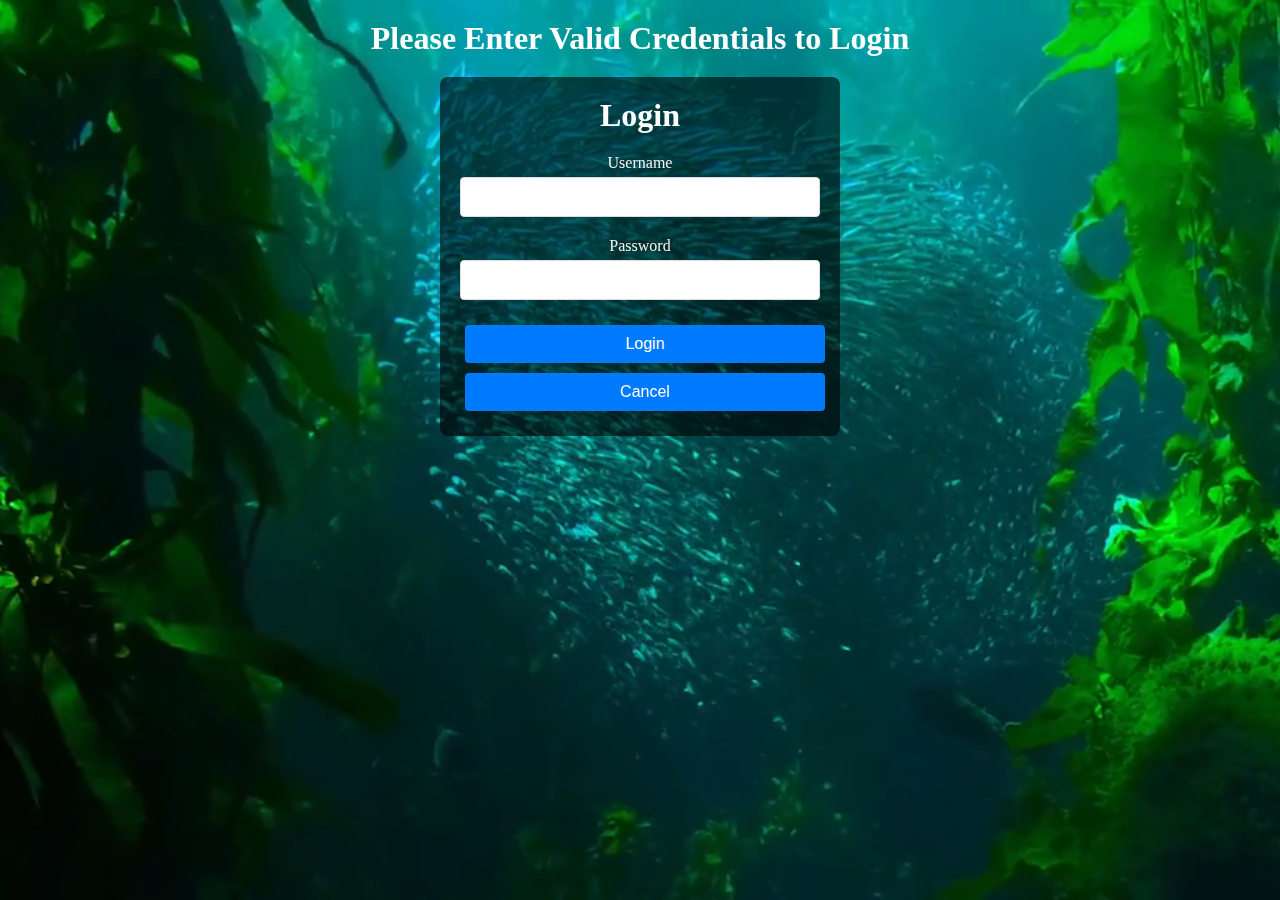
<file: index.html>
<!DOCTYPE html>
<html lang="en">
<head>
    <meta charset="UTF-8">
    <meta name="viewport" content="width=device-width, initial-scale=1.0">
    <title>Login</title>
    <link rel="stylesheet" href="style.css">
</head>
<body>
    <div class="video-background">
        <video autoplay muted loop id="backgroundVideo">
            <source src="assets/background.mp4" type="video/mp4">
            Your browser does not support the video tag.
        </video>
    </div>
    <div class="content">
        <h1>Please Enter Valid Credentials to Login</h1>
        <form id="loginForm">
            <header>
                <h1>Login</h1>
            </header>
            <div class="form-group">
                <label for="uname">Username</label>
                <input type="text" id="uname" name="uname" required>
                <div class="error" id="unameError"></div>
            </div>
            <div class="form-group">
                <label for="pswd">Password</label>
                <input type="password" id="pswd" name="pswd" required>
                <div class="error" id="pswdError"></div>
            </div>
            <button type="submit">Login</button>
            <input type="reset" value="Cancel">
        </form>
    </div>
    <script src="script.js"></script>
</body>
</html>
</file>
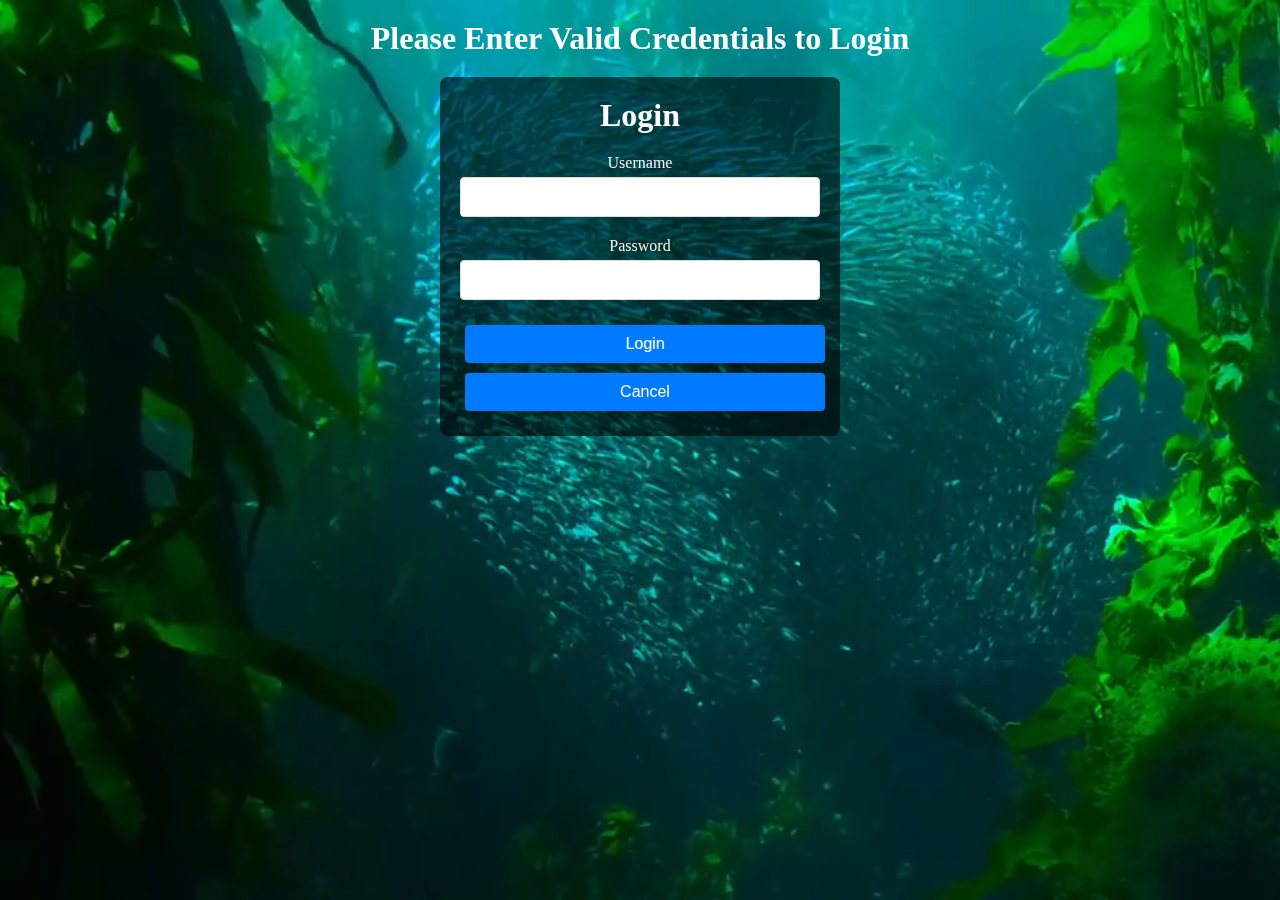
<file: homepage.html>
<!DOCTYPE html>
<html lang="en">
<head>
    <meta charset="UTF-8">
    <meta name="viewport" content="width=device-width, initial-scale=1.0">
    <title>Home Page</title>
    <style>
        /* Container Styles */
.container {
    background-color: #fff;
    padding: 20px;
    border-radius: 8px;
    box-shadow: 0 0 10px rgba(0, 0, 0, 0.1);
    max-width: 90%; /* Adjust width for responsiveness */
    margin: 20px auto;
    text-align: center;
}

h1 {
    font-size: 2rem; /* Responsive font size */
    margin-bottom: 20px;
}

p {
    font-size: 1rem; /* Responsive font size */
}

button {
    padding: 10px;
    border: none;
    border-radius: 4px;
    background-color: #007bff;
    color: #fff;
    font-size: 1rem; /* Responsive font size */
    cursor: pointer;
    margin: 10px 0;
    transition: background-color 0.3s ease;
}

button:hover {
    background-color: #0056b3;
}

/* Features Section */
.features {
    margin-top: 30px;
}

.feature-card {
    background-color: #f9f9f9;
    border: 1px solid #ddd;
    border-radius: 8px;
    padding: 15px;
    margin-bottom: 15px;
    box-shadow: 0 0 10px rgba(0, 0, 0, 0.1);
}

.feature-card h3 {
    margin-top: 0;
    font-size: 1.2rem; /* Responsive font size */
}

.feature-card p {
    font-size: 1rem; /* Responsive font size */
}

/* Responsive Styles */
@media (max-width: 768px) {
    .container {
        padding: 15px;
    }

    h1 {
        font-size: 1.5rem; /* Adjust font size for smaller screens */
    }

    p {
        font-size: 0.875rem; /* Adjust font size for smaller screens */
    }

    button {
        font-size: 0.875rem; /* Adjust button font size for smaller screens */
    }
}

@media (max-width: 480px) {
    .container {
        padding: 10px;
    }

    h1 {
        font-size: 1.2rem; /* Further adjust font size for very small screens */
    }

    p {
        font-size: 0.75rem; /* Further adjust font size for very small screens */
    }

    button {
        font-size: 0.75rem; /* Further adjust button font size */
    }

    .feature-card {
        padding: 10px;
    }

    .feature-card h3 {
        font-size: 1rem; /* Adjust feature card heading font size */
    }

    .feature-card p {
        font-size: 0.875rem; /* Adjust feature card paragraph font size */
    }
}

    </style>
</head>
<body>
    <div class="container">
        <h1>Home Page</h1>
        <p>Welcome to the home page! You have successfully logged in.</p>
        <a href="index.html"><button id="logoutButton">Logout</button></a>
        <section class="features">
            <h2>Features</h2>
            <div class="feature-card">
                <h3>Feature 1</h3>
                <p>Description of feature 1.</p>
            </div>
            <div class="feature-card">
                <h3>Feature 2</h3>
                <p>Description of feature 2.</p>
            </div>
            <div class="feature-card">
                <h3>Feature 3</h3>
                <p>Description of feature 3.</p>
            </div>
        </section>
    </div>
    <script src="script.js"></script>
</body>
</html>
</file>
<file: style.css>
/* Basic Reset */
body, h1, form, label, input, button {
    margin: 0;
    padding: 0;
    box-sizing: border-box;
}

/* Video Background */
.video-background {
    position: fixed;
    top: 0;
    left: 0;
    width: 100%;
    height: 100%;
    overflow: hidden;
    z-index: -1; /* Ensure video is behind content */
}

#backgroundVideo {
    width: 100%;
    height: 100%;
    object-fit: cover; /* Ensure video covers the area */
}

/* Content Styles */
.content {
    position: relative;
    z-index: 1; /* Ensure content is above video */
    text-align: center;
    color: #fff; /* White text for contrast */
    padding: 20px;
}

h1 {
    margin-bottom: 20px;
    font-size: 2rem; /* Responsive font size */
}

form {
    background-color: rgba(0, 0, 0, 0.6); /* Semi-transparent background */
    padding: 20px;
    border-radius: 8px;
    display: inline-block;
    max-width: 90%; /* Adjust width for responsiveness */
    width: 400px; /* Fixed width for larger screens */
}

/* Form Styles */
.form-group {
    margin-bottom: 15px;
    width: 100%;
}

label {
    display: block;
    margin-bottom: 5px;
    font-size: 1rem; /* Responsive font size */
    color: #f6f3f3;
}

input[type="text"], input[type="password"] {
    width: 100%;
    padding: 10px;
    border: 1px solid #ddd;
    border-radius: 4px;
    font-size: 1rem; /* Responsive font size */
    margin-bottom: 5px;
    transition: border-color 0.3s ease;
}

input[type="text"].error, input[type="password"].error {
    border-color: red;
}

.error {
    color: red;
    font-size: 0.875rem; /* Responsive font size */
    margin-top: 5px;
    text-align: left;
    width: 100%;
}

button, input[type="reset"] {
    padding: 10px;
    border: none;
    border-radius: 4px;
    background-color: #007bff;
    color: #fff;
    font-size: 1rem; /* Responsive font size */
    cursor: pointer;
    margin: 5px;
    width: 100%;
    transition: background-color 0.3s ease;
}

button:hover, input[type="reset"]:hover {
    background-color: #0056b3;
}

/* Animations */
@keyframes fadeIn {
    from {
        opacity: 0;
    }
    to {
        opacity: 1;
    }
}

@keyframes slideIn {
    from {
        transform: translateY(-20px);
        opacity: 0;
    }
    to {
        transform: translateY(0);
        opacity: 1;
    }
}

@keyframes bounce {
    0%, 20%, 50%, 80%, 100% {
        transform: translateY(0);
    }
    40% {
        transform: translateY(-30px);
    }
    60% {
        transform: translateY(-15px);
    }
}

/* Responsive Styles */
@media (max-width: 768px) {
    h1 {
        font-size: 1.5rem; /* Adjust font size for smaller screens */
    }

    form {
        width: 90%; /* Adjust form width for smaller screens */
    }
}

@media (max-width: 480px) {
    h1 {
        font-size: 1.2rem; /* Further adjust font size for very small screens */
    }

    form {
        width: 95%; /* Further adjust form width for very small screens */
    }

    button, input[type="reset"] {
        font-size: 0.875rem; /* Adjust button font size */
    }

    input[type="text"], input[type="password"] {
        font-size: 0.875rem; /* Adjust input font size */
    }
}
</file>
